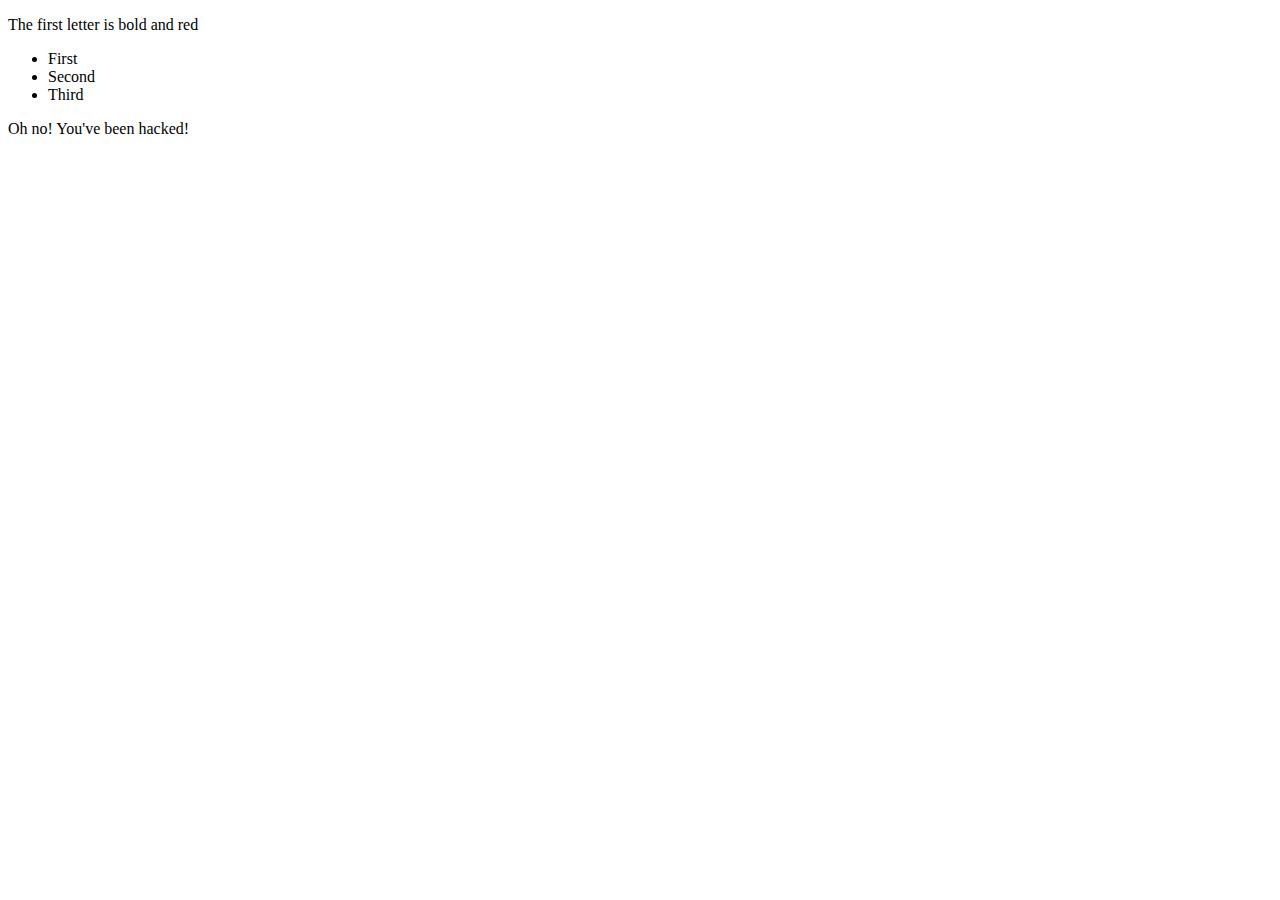
<file: html/index.html>
<!DOCTYPE html>
<html lang="en">
<head>
    <meta charset="UTF-8">
    <title>Title</title>
    <style>

/*       p::first-letter {
            font-weight: bold;
            color: red;
        }
        ul#ulId li {
            font-weight: bold;
            font-size: 12px;
            color: blue;
        }
*/

/*
        .favorite {
            color: red;
            font-weight: normal;
        }
*/

/*
        ul#ulId li.favorite{
            color: red;
            font-weight: normal;
        }

*/
    </style>
    <!--<link rel="stylesheet" href="../css/scss/style.css" charset="utf-8" />-->
</head>

<body>
<p>
    The first letter is bold and red
</p>

<div>
    <ul id="ulId">
        <li class="favorite">First</li>
        <li>Second</li>
        <li>Third</li>
    </ul>
</div>

<div class="error seriousError">
    Oh no! You've been hacked!
</div>

<!--<div class="someDivClass">This Gampesh's div</div>-->
</body>
</html>
</file>
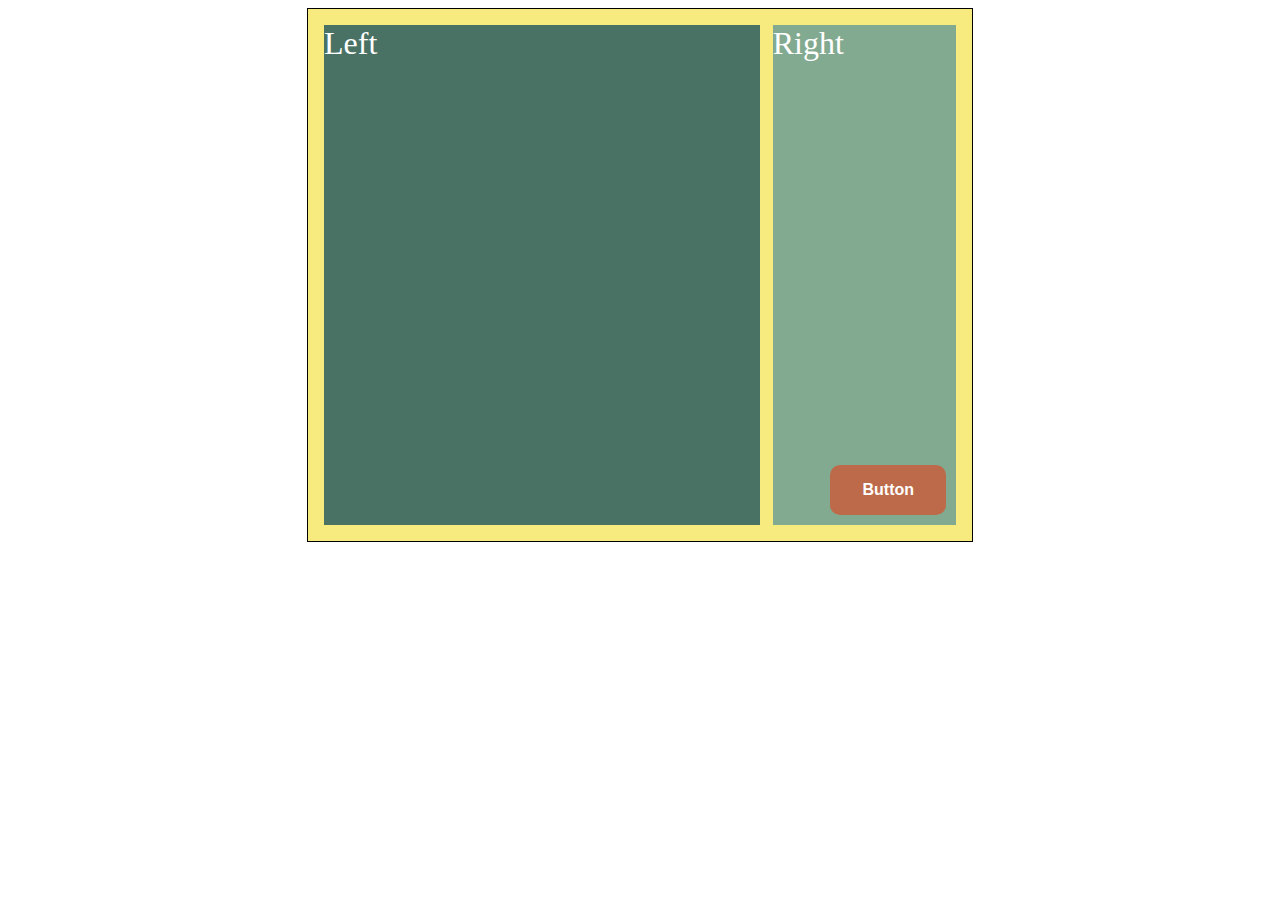
<file: scss-theming/theme.html>
<!DOCTYPE html>
<html lang="en">
<head>
    <meta charset="UTF-8">
    <title>Title</title>
    <link rel="stylesheet" href="scss/index.css">
</head>
<body class="theme-1">
<!--<body class="theme-2">-->
<div class="container">
    <div class="left">
        Left
    </div>
    <div class="right">
        Right
        <button class="button">Button</button>
    </div>
</div>
</body>
</html>
</file>
<file: scss-theming/scss/index.css>
/*
    Without map
 */
/*

@mixin themable($theme-name, $container-bg, $left-bg, $right-bg, $innertext, $button-bg) {
  .# {$theme-name} {
    .container {
      background-color: $container-bg;
      border: 1px solid #000;
      display: flex;
      height: 500px;
      justify-content: space-between;
      margin: 0 auto;
      padding: 1em;
      width: 50%;

      * {
        color: $innertext;
        font-size: 2rem;
      }

      .left {
        background-color: $left-bg;
        height: 100%;
        width: 69%;
      }

      .right {
        background-color: $right-bg;
        height: 100%;
        position: relative;
        width: 29%;
      }

      .button {
        background-color: $button-bg;
        border: 0;
        border-radius: 10px;
        bottom: 10px;
        cursor: pointer;
        font-size: 1rem;
        font-weight: bold;
        padding: 1em 2em;
        position: absolute;
        right: 10px;
      }
    }
  }
}
*/
/*
  With map
*/
/*
  Without map
*/
/*
  @include themable(theme-1, #f7eb80, #497265, #82aa91, #fff, #bc6a49);
  @include themable(theme-2, #e4ada7, #d88880, #cc6359, #fff, #481b16);
*/
/*
  With map
*/
.theme-1 .container .left, .theme-1 .container .right {
  font-size: 2rem; }
.theme-1 .container .right {
  position: relative; }
.theme-1 .button {
  border: 0;
  border-radius: 10px;
  bottom: 10px;
  cursor: pointer;
  font-size: 1rem;
  font-weight: bold;
  padding: 1em 2em;
  position: absolute;
  right: 10px; }
.theme-1 .container {
  background-color: #f7eb80;
  border: 1px solid #000;
  display: flex;
  height: 500px;
  justify-content: space-between;
  margin: 0 auto;
  padding: 1em;
  width: 50%; }
.theme-1 .left {
  background-color: #497265;
  color: #fff;
  height: 100%;
  width: 69%; }
.theme-1 .right {
  background-color: #82aa91;
  color: #fff;
  height: 100%;
  width: 29%; }
.theme-1 .button {
  background-color: #bc6a49;
  color: #fff; }
  .theme-1 .button:hover {
    background-color: #d7a794; }

.theme-2 .container .left, .theme-2 .container .right {
  font-size: 2rem; }
.theme-2 .container .right {
  position: relative; }
.theme-2 .button {
  border: 0;
  border-radius: 10px;
  bottom: 10px;
  cursor: pointer;
  font-size: 1rem;
  font-weight: bold;
  padding: 1em 2em;
  position: absolute;
  right: 10px; }
.theme-2 .container {
  background-color: #e4ada7;
  border: 1px solid #000;
  display: flex;
  height: 500px;
  justify-content: space-between;
  margin: 0 auto;
  padding: 1em;
  width: 50%; }
.theme-2 .left {
  background-color: #d88880;
  color: #fff;
  height: 100%;
  width: 69%; }
.theme-2 .right {
  background-color: #cc6359;
  color: #fff;
  height: 100%;
  width: 29%; }
.theme-2 .button {
  background-color: #481b16;
  color: #fff; }
  .theme-2 .button:hover {
    background-color: #96382e; }

/*# sourceMappingURL=index.css.map */
</file>
